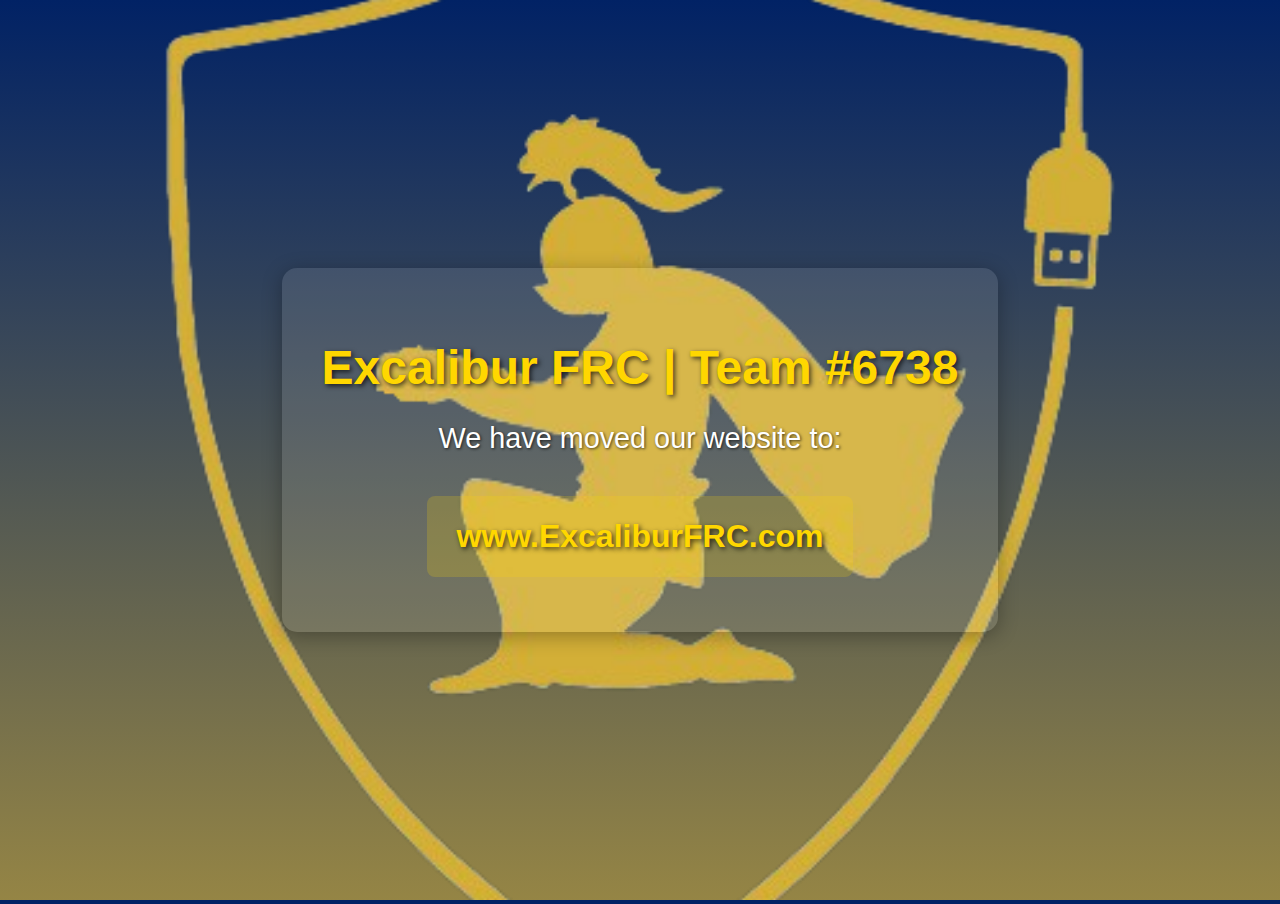
<file: index.html>
<!DOCTYPE html>
<html lang="en">
<head>
    <meta charset="UTF-8">
    <meta name="viewport" content="width=device-width, initial-scale=1.0">
    <title>We Moved!</title>
    <link rel="icon" href="/img/logo (5).png" type="image/x-icon">
    <style>
        body {
            margin: 0;
            padding: 0;
            display: flex;
            flex-direction: column;
            justify-content: center;
            align-items: center;
            height: 100vh;
            width: 100vw;
            background-color: #012265;
            font-family: "Copperplate Gothic Bold", "Copperplate Gothic", "Copperplate", "Arial Black", sans-serif;
            color: #d4af37;
            overflow: hidden;
        }

        .background {
            position: absolute;
            top: 0;
            left: 0;
            width: 100%;
            height: 100%;
            z-index: -2;
        }

        .background-logo {
            width: 100%;
            height: 100%;
            object-fit: cover;
        }

        .background-overlay {
            position: absolute;
            top: 0;
            left: 0;
            width: 100%;
            height: 100%;
            background: linear-gradient(to bottom, #012265, #d4af37);
            opacity: 0.7;
            z-index: -1;
        }

        .message-container {
            z-index: 1;
            text-align: center;
            max-width: 60%;
            padding: 40px;
            background: rgba(255, 255, 255, 0.1);
            border-radius: 15px;
            box-shadow: 0 4px 20px rgba(0, 0, 0, 0.3);
        }

        .message-container h1 {
            font-size: 3rem;
            margin-bottom: 20px;
            color: #ffd700;
            text-shadow: 2px 2px 5px rgba(0, 0, 0, 0.7);
        }

        .message-container p {
            font-size: 1.8rem;
            margin: 15px 0;
            color: #ffffff;
            line-height: 1.6;
            text-shadow: 1px 1px 3px rgba(0, 0, 0, 0.7);
        }

        .message-container a {
            display: inline-block;
            margin-top: 20px;
            color: #ffd700;
            text-decoration: none;
            font-weight: bold;
            font-size: 2rem;
            padding: 15px 30px;
            background-color: rgba(255, 215, 0, 0.2);
            border-radius: 8px;
            transition: color 0.3s ease, background-color 0.3s ease, transform 0.3s ease;
            text-shadow: 2px 2px 5px rgba(0, 0, 0, 0.7);
        }

        .message-container a:hover {
            color: #ffcc00;
            background-color: rgba(255, 215, 0, 0.4);
            transform: scale(1.05);
        }

        /* Media Queries for Responsive Design */
        @media (max-width: 768px) {
            .message-container {
                padding: 30px;
                max-width: 80%;
            }

            .message-container h1 {
                font-size: 2.5rem;
            }

            .message-container p {
                font-size: 1.5rem;
            }

            .message-container a {
                font-size: 1.5rem;
            }
        }

        @media (max-width: 480px) {
            .message-container {
                padding: 20px;
                max-width: 90%;
            }

            .message-container h1 {
                font-size: 2rem;
            }

            .message-container p {
                font-size: 1.2rem;
            }

            .message-container a {
                font-size: 1.2rem;
            }
        }
    </style>
</head>
<body>
    <div class="background">
        <img src="/img/logo (5).png" alt="Background Image" class="background-logo">
        <div class="background-overlay"></div>
    </div>

    <div class="message-container">
        <h1>Excalibur FRC | Team #6738</h1>
        <p>We have moved our website to:</p>
        <p><a href="https://www.excaliburfrc.com" target="_blank">www.ExcaliburFRC.com</a></p>
    </div>
</body>
</html>
</file>
